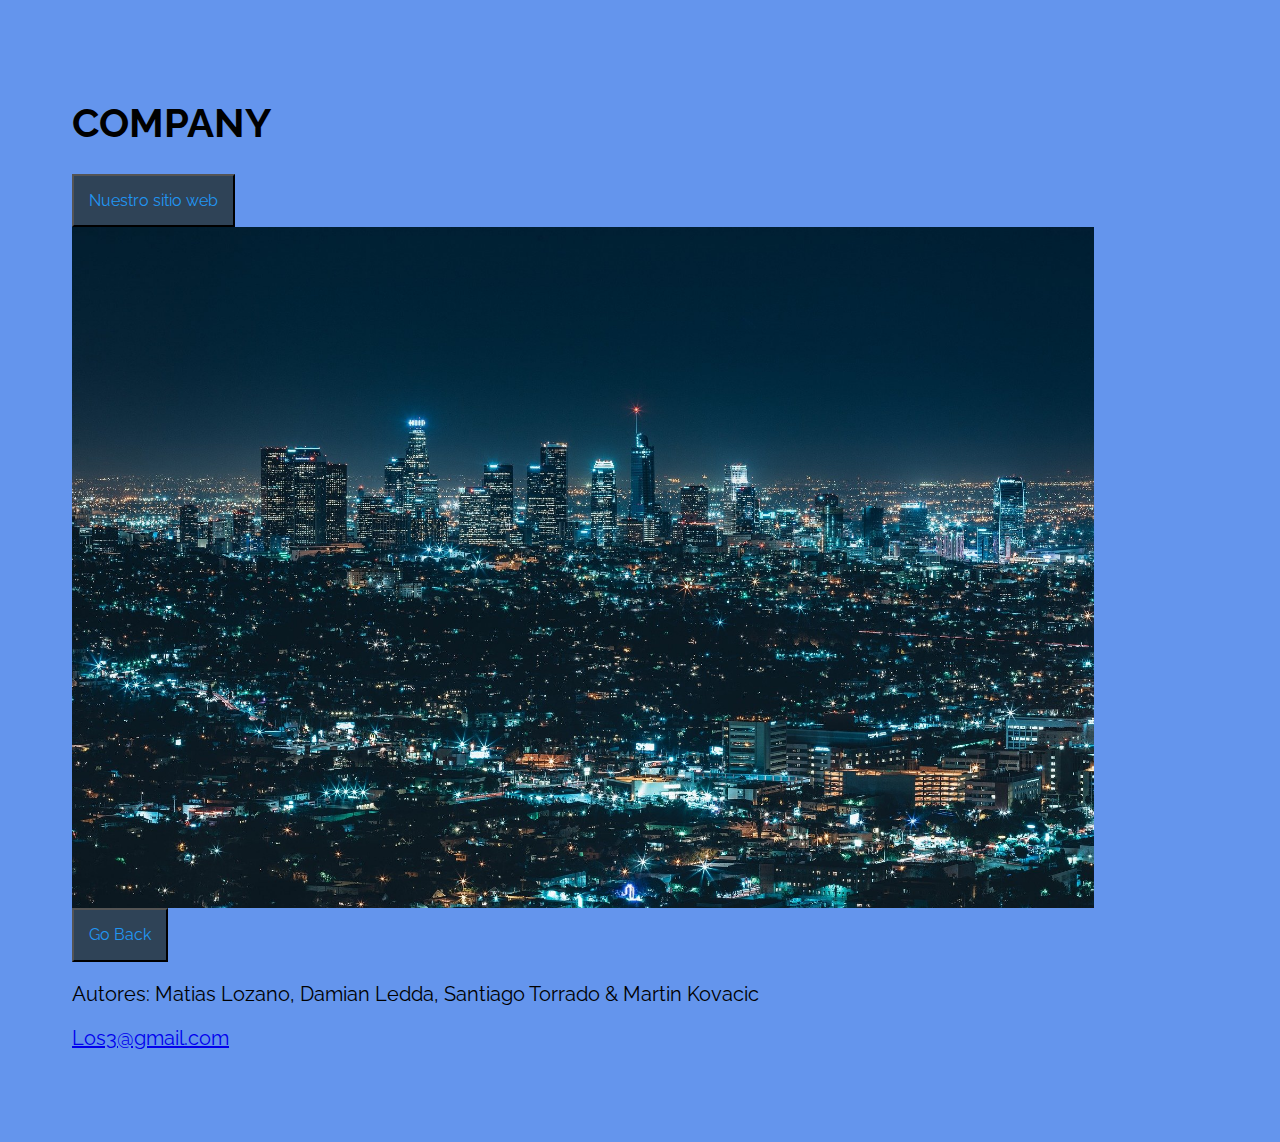
<file: index.html>
<!DOCTYPE html>
<html lang="en">

<head>
    <meta charset="UTF-8">
    <meta http-equiv="X-UA-Compatible" content="IE=edge">
    <meta name="viewport" content="width=device-width, initial-scale=1.0">
    <title>Company</title>
    <link rel="icon" type="image/png" href="/src/favicon.ico" sizes="48x48">

    <link rel="stylesheet" href="style2.css">
    <link href="https://fonts.googleapis.com/css?family=Raleway:400,700,900" rel="stylesheet">
    <link rel="stylesheet" href="https://cdnjs.cloudflare.com/ajax/libs/animate.css/4.1.1/animate.min.css" />
</head>

<body>
    <div>
        <h1 class="animate__animated animate__fadeInUp">COMPANY</h1>
    </div>
    <div class="dropdown">
        <button>Nuestro sitio web</button>
        <div class="dropdown-content">
            <a href="segunda.html">Nuestra empresa</a>
            <a href="tercera.html">Servicios</a>
            <a href="cuarta.html">Contacto</a>
        </div>
    </div>
    <div id="noche">
        <img src="src/company_1920.jpg" id="noche">

    </div>

    <footer>
        <div>
            <button onclick="myFunction()">Go Back</button>
            <p>Autores: Matias Lozano, Damian Ledda, Santiago Torrado & Martin Kovacic</p>
            <p><a href="malito:Los3@gmail.com?subject=contacto por email">Los3@gmail.com</a></p>
        </div>
    </footer>

</body>
<script src="webHistoryApi.js"></script>
</html>
</file>
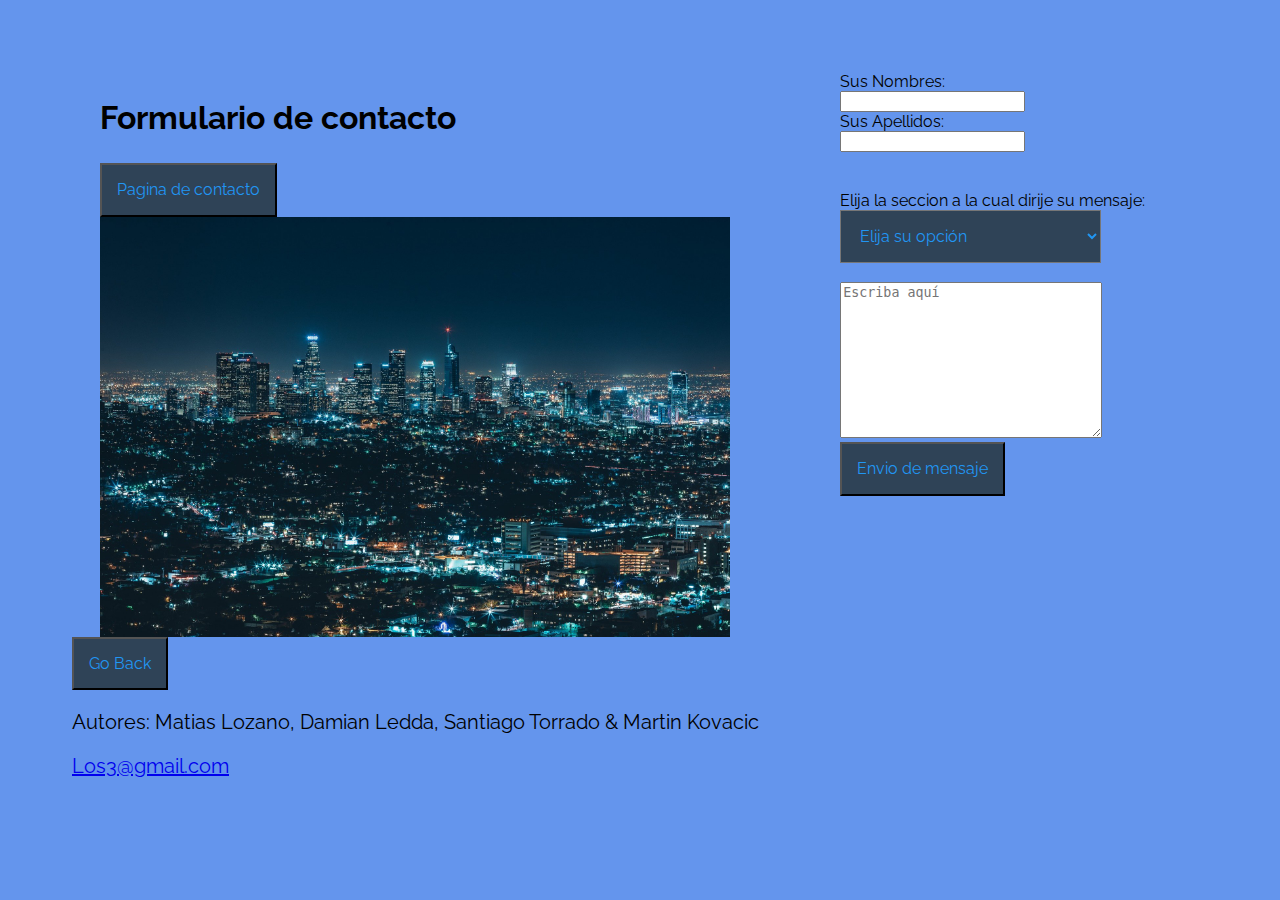
<file: cuarta.html>
<!DOCTYPE html>
<html lang="en">

<head>
    <meta charset="UTF-8">
    <meta http-equiv="X-UA-Compatible" content="IE=edge">
    <meta name="viewport" content="width=device-width, initial-scale=1.0">
    <title>Company</title>
    <link rel="icon" type="image/png" href="/src/favicon.ico" sizes="48x48">
    <link rel="stylesheet" href="style2.css">
    <link href="https://fonts.googleapis.com/css?family=Raleway:400,700,900" rel="stylesheet">

</head>

<body class="contact">
    <div class="contenedor con-sidebar">

        <article>
            <h2>Formulario de contacto</h2>
            <div class="dropdown">
                <button>Pagina de contacto</button>
                <div class="dropdown-content">
                    <a href="index.html">Volver al inicio</a>
                    <a href="segunda.html">Nuestra empresa</a>
                    <a href="tercera.html">Servicios</a>
                </div>
            </div>
            <img src="src/company_1920.jpg">

        </article>
        <aside>
            <form name="form" action="" method="">
                <div name="nombre">
                    <label for="fname">Sus Nombres:</label><br>
                    <input class="valida" type="text" id="fname" name="fname">
                </div>
                <div name="apellido">
                    <label for="lname">Sus Apellidos:</label><br>
                    <input class="valida" type="text" id="lname" name="lname">
                </div>
                <br><br>
                <div class="dropdown">
                    <label for="seccion">Elija la seccion a la cual dirije su mensaje:</label><br>  
                    <select class="valida" onchange="selectFunc()">   
                        <option class="valida" value="vacio" disabled selected hidden>Elija su opción</option>
                        <option value="Gerencia">Administracion</option>
                        <option value="Ventas">Ventas</option>
                        <option value="Proveedores">Servicio tecnico las 24 horas</option>
                    </select>
                </div>
                <br><br>
                <div>
                    <textarea class="valida" name="message" rows="10" cols="30" placeholder="Escriba aquí"></textarea>
                </div>
                <div>
                    <!-- alert('Desea enviar el formulario') -->
                    <button type="button" id="boton" type="button1" onclick="validaForm()">Envio de mensaje</button>
                </div>
            </form>
        </aside>
    </div>
    <footer>
        <div>
            <button onclick="myFunction()">Go Back</button>
            <p>Autores: Matias Lozano, Damian Ledda, Santiago Torrado & Martin Kovacic</p>
            <p><a href="malito:Los3@gmail.com?subject=contacto por email">Los3@gmail.com</a></p>
        </div>
    </footer>
</body>
<script src="valida_form.js"></script>
<script src="webHistoryApi.js"></script>

</html>
</file>
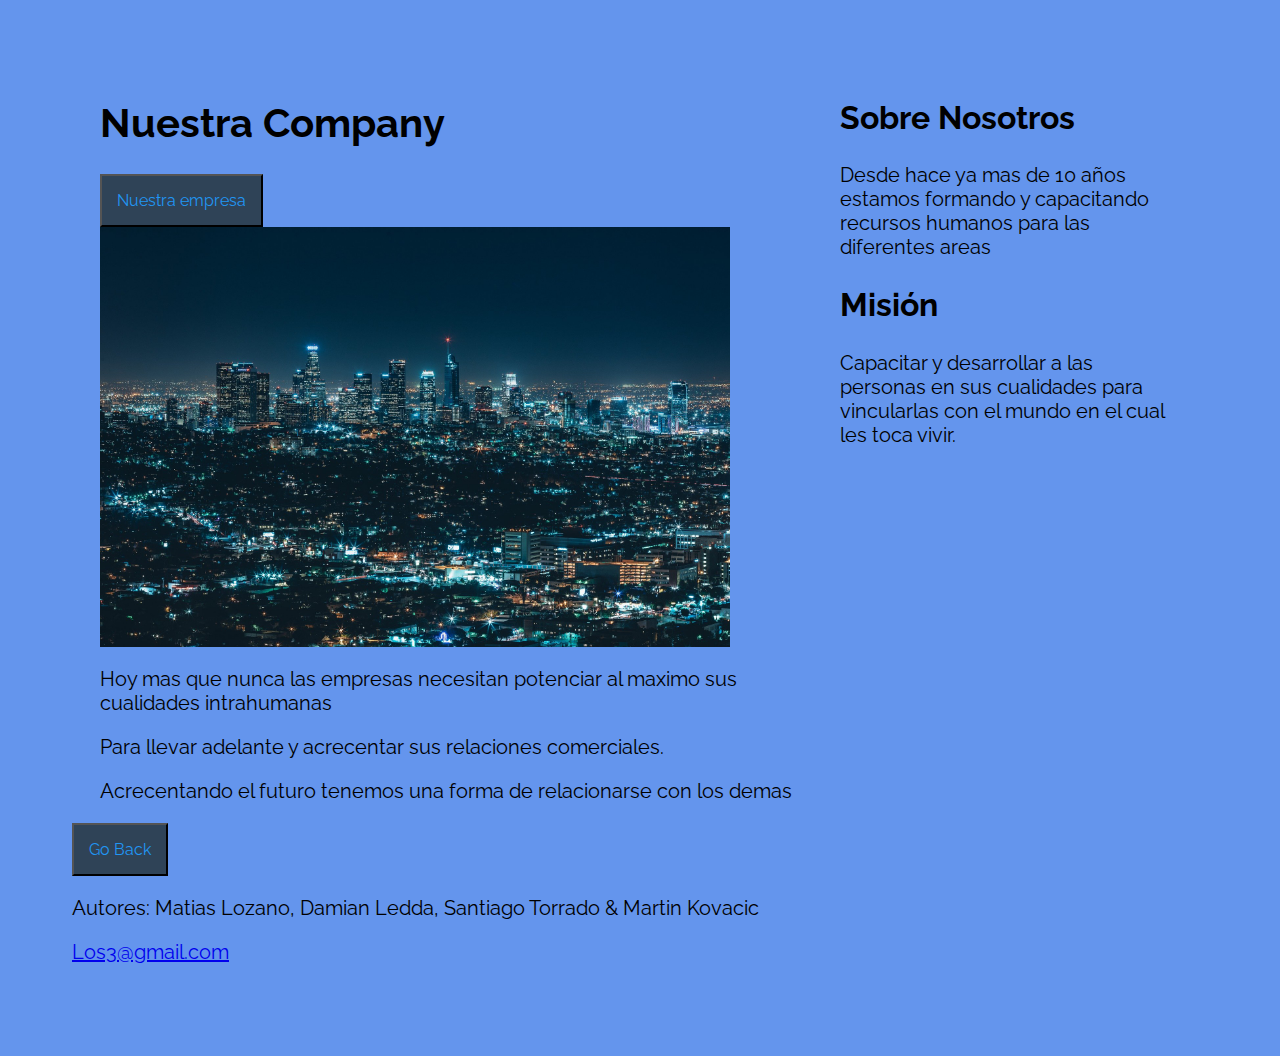
<file: segunda.html>
<!DOCTYPE html>
<html lang="en">
<head>
    <meta charset="UTF-8">
    <meta http-equiv="X-UA-Compatible" content="IE=edge">
    <meta name="viewport" content="width=device-width, initial-scale=1.0">
    <title>Company</title>
    <link rel="icon" type="image/png" href="/src/favicon.ico" sizes="48X48">
    <link rel="stylesheet" href="style2.css">

    <link href="https://fonts.googleapis.com/css?family=Raleway:400,700,900" rel="stylesheet">
</head>
<body>
    
    <div class="contenedor con-sidebar">
        <article>
            <h1>Nuestra Company</h1>
            <div class="dropdown">
                <button>Nuestra empresa</button>
                <div class="dropdown-content">
                    <a href="index.html">volver al Incio</a>
                    <a href="tercera.html">Servicios</a>
                    <a href="cuarta.html">Contacto</a>
                </div>
            </div>
            <img src="src/company_1920.jpg">

            <p>Hoy mas que nunca las empresas necesitan potenciar al maximo sus cualidades intrahumanas</p>

            <p>Para llevar adelante y acrecentar sus relaciones comerciales.</p>

            <p>Acrecentando el futuro tenemos una forma de relacionarse con los demas</p>
        </article>

        <aside>
            <h2>Sobre Nosotros</h2>
            <p>Desde hace ya mas de 10 años estamos formando y capacitando recursos humanos para las diferentes areas</p>

            <h2>Misión</h2>
            <p>Capacitar y desarrollar a las personas en sus cualidades para 
                vincularlas con el mundo en el 
                cual les toca vivir.
            </p>
        </aside>
    </div>

    <footer>
        <div>
            <button onclick="myFunction()">Go Back</button>
            <p>Autores: Matias Lozano, Damian Ledda, Santiago Torrado & Martin Kovacic</p>
            <p><a href="malito:Los3@gmail.com?subject=contacto por email">Los3@gmail.com</a></p>
        </div>
    </footer>
</body>
<script src="webHistoryApi.js"></script>

</html>
</file>
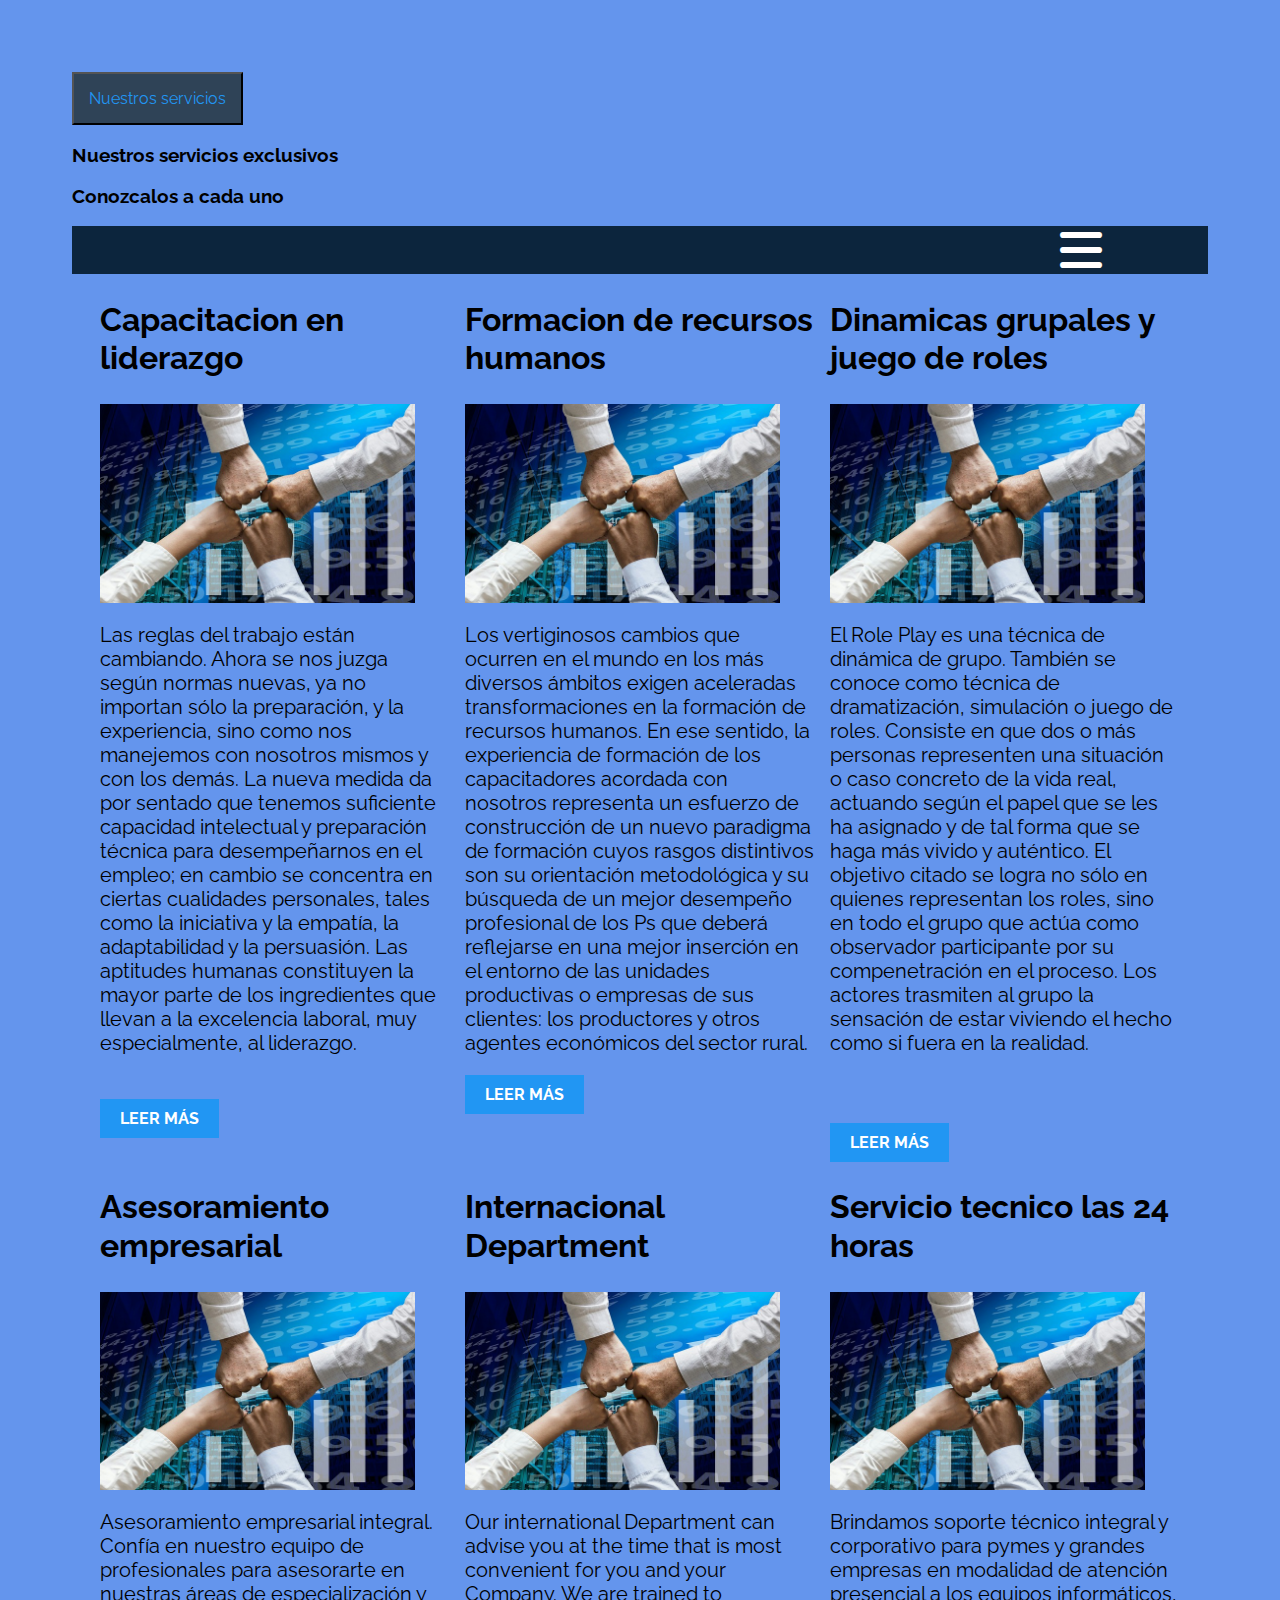
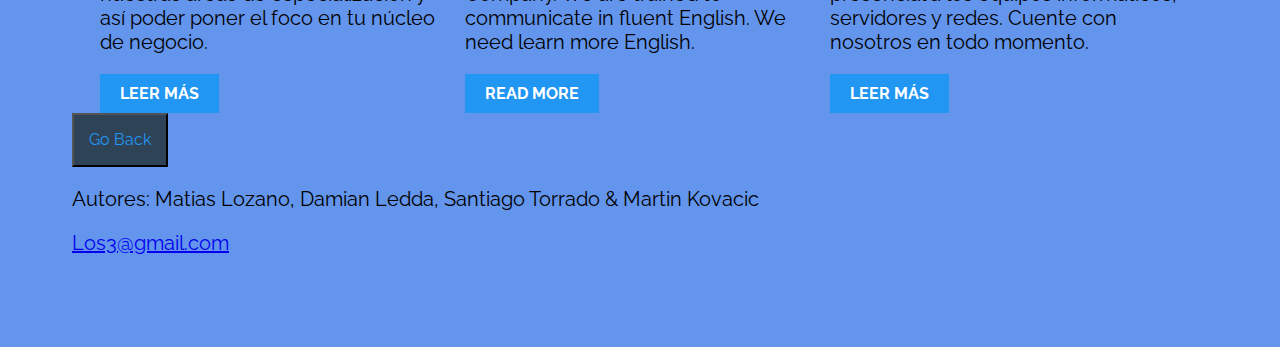
<file: tercera.html>
<!DOCTYPE html>
<html lang="en">

<head>
    <meta charset="UTF-8">
    <meta http-equiv="X-UA-Compatible" content="IE=edge">
    <meta name="viewport" content="width=device-width, initial-scale=1.0">
    <title>Company</title>
    <link rel="icon" type="image/png" href="/src/favicon.ico">
    <link rel="stylesheet" href="style2.css">
    <link rel="stylesheet" href="style3.css">
    <link href="https://fonts.googleapis.com/css?family=Raleway:400,700,900" rel="stylesheet">
    <link rel="stylesheet" href="https://cdnjs.cloudflare.com/ajax/libs/font-awesome/6.2.0/css/all.min.css">

</head>

<body>
    <div class="dropdown">
        <button>Nuestros servicios</button>
        <div class="dropdown-content">
            <a href="index.html">Volver al inicio</a>
            <a href="segunda.html">Nuestra empresa</a>
            <a href="cuarta.html">Contacto</a>
        </div>
    </div>

    <div>
        <h3>Nuestros servicios exclusivos</h3>
        <h3>Conozcalos a cada uno</h3>
    </div>

    <div class="respmenu">
        <input type="checkbox">
        <i class="fas fa-bars"></i>
        <i class="fas fa-times"></i>
        <nav>
            <ul>
                <li><a href="#">Capacitacion en liderazgo</a></li>
                <li><a href="#">Formacion de recursos humanos</a></li>
                <li><a href="#">Dinamica grupales y juego de roles</a></li>
                <li><a href="#">Asesoramiento empresarial</a></li>
                <li><a href="#">International Department</a></li>
                <li><a href="cuarta.html">Servicio tecnico las 24 horas</a></li>
            </ul>
        </nav>
    </div>



    <div class="contenedor tres-columnas">

        <article class="entrada-blog">
            <h2>Capacitacion en liderazgo</h2>
            <img src="src/office_640.jpg">
            <p>Las reglas del trabajo están cambiando. Ahora se nos juzga según normas nuevas, ya no importan sólo la
                preparación, y la experiencia, sino como nos manejemos con nosotros mismos y con los demás. La nueva
                medida da por sentado que tenemos suficiente capacidad intelectual y preparación técnica para
                desempeñarnos en el empleo; en cambio se concentra en ciertas cualidades personales, tales como la
                iniciativa y la empatía, la adaptabilidad y la persuasión. Las aptitudes humanas constituyen la mayor
                parte de los ingredientes que llevan a la excelencia laboral, muy especialmente, al liderazgo. <br><br>
            </p>
            <a href="#">Leer más</a>
        </article>

        <article class="entrada-blog">
            <h2>Formacion de recursos humanos</h2>
            <img src="src/office_640.jpg">
            <p>Los vertiginosos cambios que ocurren en el mundo en los más diversos ámbitos exigen aceleradas
                transformaciones en la formación de recursos humanos. En ese sentido, la experiencia
                de formación de los capacitadores acordada con nosotros representa un esfuerzo de construcción de un
                nuevo
                paradigma de formación cuyos rasgos distintivos son su orientación metodológica y su búsqueda de un
                mejor desempeño profesional de los Ps que deberá reflejarse en una mejor inserción en el entorno de las
                unidades productivas o empresas de sus clientes: los productores y otros agentes económicos del sector
                rural.</p>
            <a href="#">Leer más</a>
        </article>

        <article class="entrada-blog">
            <h2>Dinamicas grupales y juego de roles</h2>
            <img src="src/office_640.jpg">
            <p>El Role Play es una técnica de dinámica de grupo. También se conoce como técnica de dramatización,
                simulación o juego de roles.

                Consiste en que dos o más personas representen una situación o caso concreto de la vida real, actuando
                según el papel que se les ha asignado y de tal forma que se haga más vivido y auténtico.

                El objetivo citado se logra no sólo en quienes representan los roles, sino en todo el grupo que actúa
                como observador participante por su compenetración en el proceso. Los actores trasmiten al grupo la
                sensación de estar viviendo el hecho como si fuera en la realidad. <br><br><br></p>
            <a href="#">Leer más</a>
        </article>

        <article class="entrada-blog">
            <h2>Asesoramiento empresarial</h2>
            <img src="src/office_640.jpg">
            <p>Asesoramiento empresarial integral. Confía en nuestro equipo de profesionales para asesorarte en nuestras
                áreas de especialización y así poder poner el foco en tu núcleo de negocio.</p>
            <a href="#">Leer más</a>
        </article>

        <article class="entrada-blog">
            <h2>Internacional Department</h2>
            <img src="src/office_640.jpg">
            <p>Our international Department
                can advise you at the time that is most convenient for you and your Company.
                We are trained to communicate in fluent English. We need learn more English.
            </p>
            <a href="#">Read more</a>
        </article>

        <article class="entrada-blog">
            <h2>Servicio tecnico las 24 horas</h2>
            <img src="src/office_640.jpg">
            <p>Brindamos soporte técnico integral y corporativo para pymes y grandes empresas en modalidad de atención
                presencial a los equipos informáticos, servidores y redes. Cuente con nosotros en todo momento.</p>
            <a href="#">Leer más</a>
        </article>
    </div>
    <footer>
        <div>
            <button onclick="myFunction()">Go Back</button>
            <p>Autores: Matias Lozano, Damian Ledda, Santiago Torrado & Martin Kovacic</p>
            <p><a href="malito:Los3@gmail.com?subject=contacto por email">Los3@gmail.com</a></p>
        </div>
    </footer>


</body>
<script src="webHistoryApi.js"></script>

</html>
</file>
<file: style2.css>
html {
    font-size: 62.5%;
}

* {
    box-sizing: border-box;
}

body {
    font-family: 'Raleway', sans-serif;
    font-size: 1.6rem;
    line-height: 1.2;
    background-color: cornflowerblue;
    padding: 5%
}

.contact {
    font-family: 'Raleway', sans-serif;
    font-size: 1.6rem;
    line-height: 1.2;
    background-color: cornflowerblue;
}



img {
    max-width: 90%;
    display: flex;
    justify-content: center;
}

.noche {
    display: block;
    margin-left: auto;
    margin-right: auto;
    padding: 20%;
    object-fit: cover;

}

h1 {
    font-size: 4rem;
}

h2 {
    font-size: 3.2rem;
}

p {
    font-size: 2rem;
}

.contenedor {
    max-width: 1200px;
    width: 95%;
    margin: 0 auto;
}

.entrada-blog a {
    display: inline-block;
    background-color: #2196F3;
    color: white;
    padding: 10px 20px;
    text-decoration: none;
    font-weight: bold;
    text-transform: uppercase;
}

@media (min-width:768px) {
    .con-sidebar {
        display: flex;
        justify-content: space-between;
    }

    aside {
        flex-basis: calc(33.3% - 2rem);
    }

    article {
        flex-basis: calc(66.7% - 2rem);
    }
}


.dropdown {
    display: inline-block;
    position: relative;

}

button {
    display: block;
    background-color: rgb(47, 67, 87);
    padding: 15px;
    color: #2196F3;
    font-family: 'Raleway', sans-serif;
    font-size: 1.6rem;
    line-height: 1.2;

}

select {
    display: block;
    background-color: rgb(47, 67, 87);
    padding: 15px;
    color: #2196F3;
    font-family: 'Raleway', sans-serif;
    font-size: 1.6rem;
    line-height: 1.2;

}

.dropdown-content {
    display: none;
    position: absolute;
    width: 100%;
    overflow: auto;
    background-color: rgb(47, 67, 87);
    box-shadow: 0px 10px 10px 0px rgba(0, 0, 0, 0.4);

}

.dropdown:hover .dropdown-content {
    display: block;

}

.dropdown-content a {
    display: block;
    color: aquamarine;
    padding: 5px;
    text-decoration: none;
}

.dropdown-content a:hover {
    color: #FFFFFF;
    background-color: #00A4BD;
}

.warning::placeholder {
    font-family: 'Raleway', sans-serif;
    font-weight: bolder;
    color: red;
    text-align: center;
}

.warningOpt {
    color: red;
    font-weight: bolder;
}


@media (min-width:480px) {
    .tres-columnas {
        display: flex;
        justify-content: space-between;
        flex-wrap: wrap;
    }

    .entrada-blog {
        flex-basis: calc(33.3% - 1rem);
        /*calc() hace un cálculo matemático*/
        /*Ocupa el 33% del contenedor - 1 rem para dar espacio entre columnas*/
    }
}
</file>
<file: style3.css>
.respmenu a {
    color: inherit;
    text-decoration: none;
    display: block;
    padding: 10px 20px;
    border-bottom: 2px solid #456789;
    max-width:500px;
    background: #173f68;
    font-variant: small-caps;
    text-shadow: 1px 1px black;
  }

  .respmenu input[type="checkbox"], .respmenu .fa-bars, .respmenu .fa-times {
    position: absolute;
    box-sizing: border-box;
    margin: 0;
    padding: 0;
    right: 0;
    top: 0;
    width: 148px;
    height: 48px;
  }
  
  .respmenu .fa-bars, .respmenu .fa-times {
    font-size: 48px;
    pointer-events: none;
  }
  
  .respmenu input[type="checkbox"] {
    opacity: 0;
  }
  
  .respmenu {
    color: white;
    position: relative;
    background: #0c253d;
    min-height: 48px;
  }
  
  .respmenu nav {
    display: none;
  }
  
  .respmenu input:checked ~ nav {
    display: block;
  }
  
  .respmenu input:checked ~ .fa-bars {
    display: none;
  }
  
  .respmenu input:not(:checked) ~ .fa-times {
    display: none;
  }
</file>
